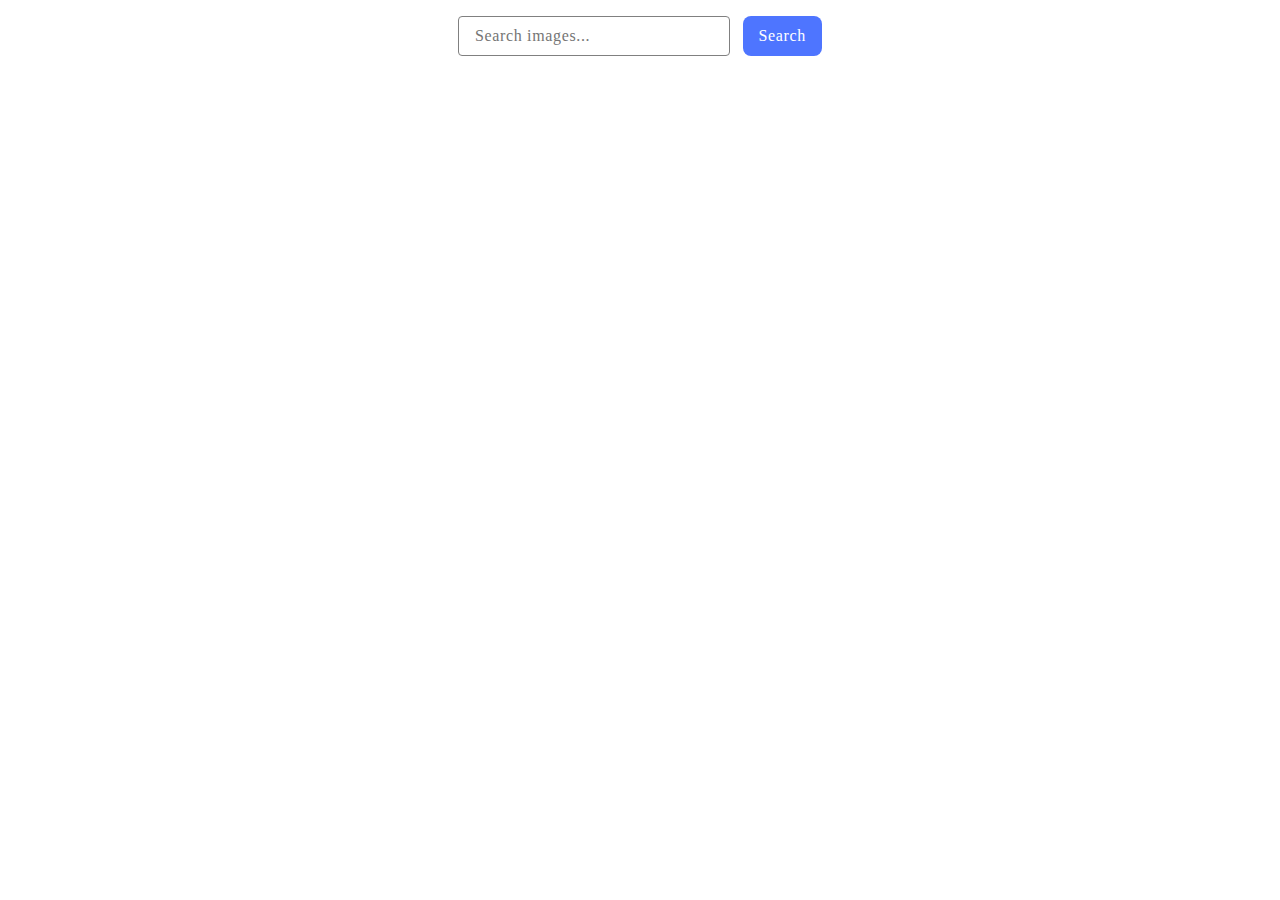
<file: src/index.html>
<!DOCTYPE html>
<html lang="en">
  <head>
    <meta charset="UTF-8" />
    <meta name="viewport" content="width=device-width, initial-scale=1.0" />
    <title>Home work 11</title>
    <link
      rel="stylesheet"
      href="https://cdnjs.cloudflare.com/ajax/libs/modern-normalize/2.0.0/modern-normalize.css"
      integrity="sha512-gA2Bvu0/hw4oj0Lp8ZHjK+o3S4BE5m8d/wNVy6ktKLhHKPpWLQwv9ixzuWirWOakoJqlBdePq2NhoCaUOQ5npQ=="
      crossorigin="anonymous"
      referrerpolicy="no-referrer"
    />
    <link rel="stylesheet" href="./css/styles.css" />
  </head>
  <body>
    <form class="form-inline search-form">
      <input
        type="text"
        class="form-control"
        name="query"
        placeholder="Search images..."
      />

      <button type="submit" class="btn btn-primary">Search</button>
    </form>
    <div class="container">
      <ul class="gallery"></ul>
      <p class="end-text is-hidden">We're sorry, but you've reached the end of search results.</p>
    </div>
    <button class="load-more-btn is-hidden">Load more</button>
    <div class="loader" style="display: none"></div>
    <script type="module" src="./main.js"></script>
  </body>
</html>
</file>
<file: src/css/styles.css>
/**
  |============================
  | include css partials with
  | default @import url()
  |============================
*/
@import url('./reset.css');
@import url('./gallery.css');
@import url('./loader.css');


:root {
  font-family: Inter, Avenir, Helvetica, Arial, sans-serif;
  font-size: 16px;
  line-height: 24px;
  font-weight: 400;

  color: #242424;
  background-color: rgba(255, 255, 255, 0.87);

  font-synthesis: none;
  text-rendering: optimizeLegibility;
  -webkit-font-smoothing: antialiased;
  -moz-osx-font-smoothing: grayscale;
  -webkit-text-size-adjust: 100%;
}

.form-inline {
}
.search-form {
  text-align: center;
}
.form-control {
  color: #808080;
  font-family: Montserrat;
  font-size: 16px;
  font-style: normal;
  font-weight: 400;
  line-height: 24px; /* 150% */
  letter-spacing: 0.64px;

  border-radius: 4px;
  border: 1px solid #808080;

  width: 272px;
  height: 40px;
  
  padding-left: 16px;
  padding-top: 8px;
  padding-bottom: 8px;
}
.btn {
margin-left: 8px;
color: #FFF;
font-family: Montserrat;
font-size: 16px;
font-style: normal;
font-weight: 500;
line-height: 24px; /* 150% */
letter-spacing: 0.64px;

border-radius: 8px;
background: #4E75FF;


padding: 8px 16px;
justify-content: center;
align-items: center;
gap: 10px;
border: initial;
}
.btn-primary {
}

.loader {
  margin-left: auto;
  margin-right: auto;
  margin-top: 16px;
}

.info-img {
  display: none;
}

.load-more-btn {
  margin: 32px auto 32px auto;
  display: block;
/* margin-top: 20px;
margin-left: auto;
margin-right: auto; */
color: #FFF;
font-family: Montserrat;
font-size: 16px;
font-style: normal;
font-weight: 500;
line-height: 24px; /* 150% */
letter-spacing: 0.64px;

border-radius: 8px;
background: #4E75FF;


padding: 8px 16px;
justify-content: center;
align-items: center;
gap: 10px;
border: initial;
}

 

.end-text{
  display: block;
  text-align: center;  
  margin-top: 24px;
  margin-bottom: 24px;
}

  .is-hidden {
    /* background-color: red; */
    display: none;
  }
</file>
